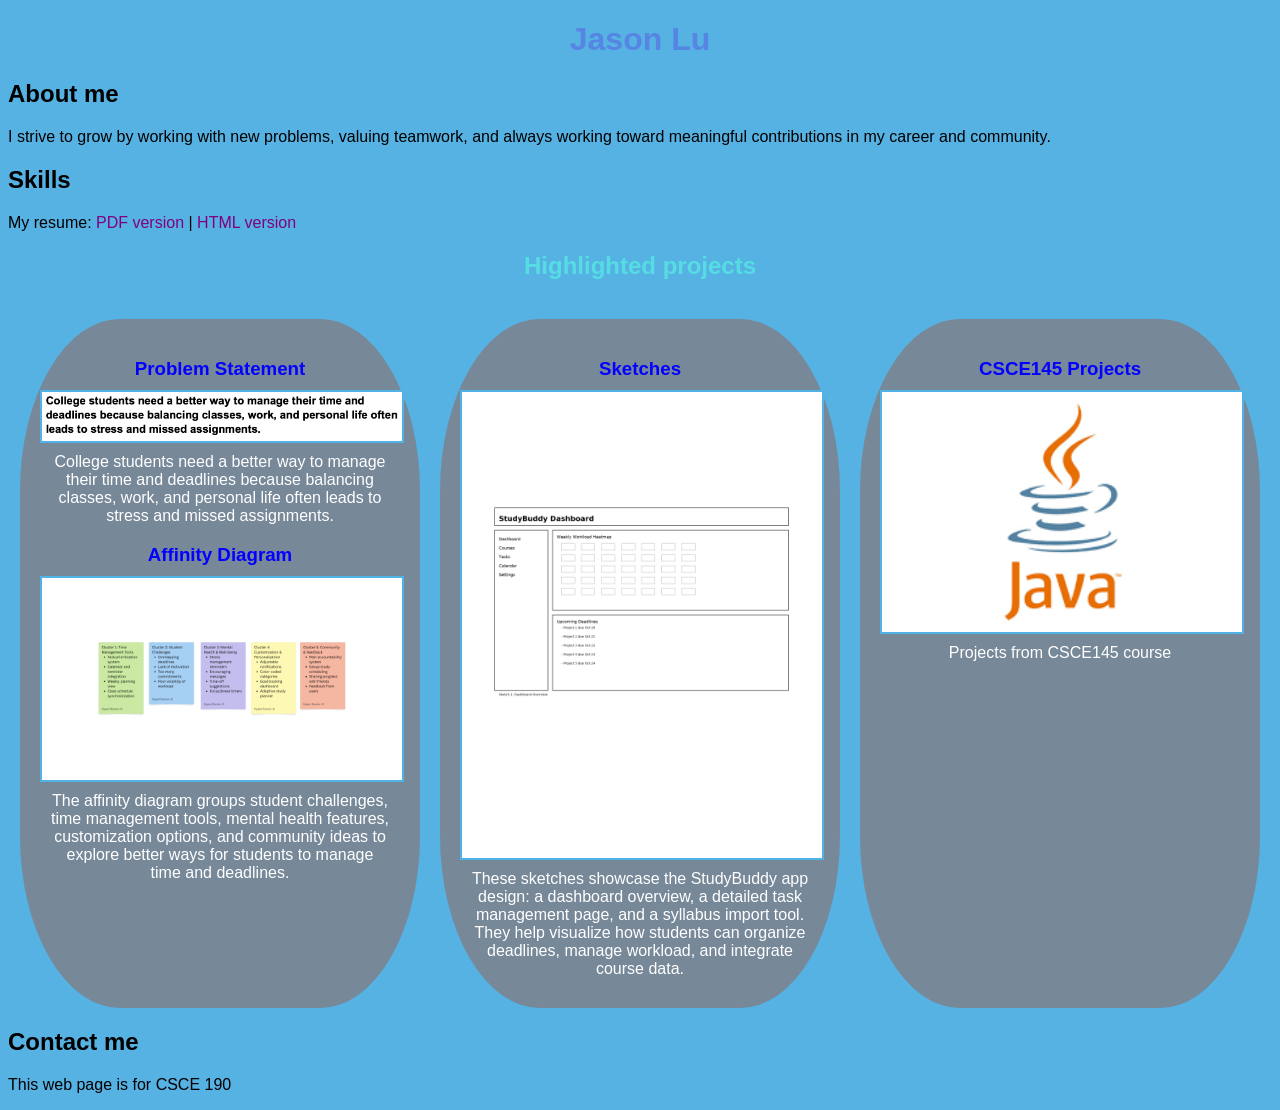
<file: index.html>
<!DOCTYPE html>
<html>
    <head>
        <title>CSCE 190: Jason Lu</title>
        <link rel="stylesheet" href="styles.css">
    </head>
    <body>
        <h1>Jason Lu</h1>
        <div class="about">
            <h2>About me</h2>
            <p>I strive to grow by working with new problems, valuing teamwork, and always working toward meaningful contributions in my career and community.</p>
        </div>
        <div class="skills">
            <h2>Skills</h2>
            <span>
                My resume: <a href="files/Resume.pdf">PDF version</a> 
                | <a href="resume.html">HTML version</a>
            </span>
        </div>
        <div class="projects">
            <h2>Highlighted projects</h2>
                <section class="project">
                    <a href="files/Statement.pdf"><h3>Problem Statement</h3></a>
                    <a href="files/Statement.pdf"><img src="images/Statement.png"></a>
                    <p>College students need a better way to manage their time and deadlines because balancing classes, work, and personal life often leads to stress and missed assignments.</p>
                    <a href="files/Problem Statement Clusters.pdf"><h3>Affinity Diagram</h3></a>
                    <a href="files/Problem Statement Clusters.pdf"><img src="images/Problem Statement Clusters.png"></a>
                    <p>The affinity diagram groups student challenges, time management tools, mental health features, customization options, and community ideas to explore better ways for students to manage time and deadlines.</p>
                </section>
        

            <!--Sketches Assignment-->
            <section class="project">
                <a href="files/Sketches_EXPANDED.pdf"><h3>Sketches</h3></a>
                <a href="files/Sketches_EXPANDED.pdf"><img src="images/Sketches_IMG.png"></a>
            <p>These sketches showcase the StudyBuddy app design: a dashboard overview, a detailed task management page, and a syllabus import tool. They help visualize how students can organize deadlines, manage workload, and integrate course data.</p>
            </section>
            
            <section class="project">
                    <a href="https://github.com/YuriKazo/CSCE145"><h3>CSCE145 Projects</h3></a>
                    <a href="https://github.com/YuriKazo/CSCE145"><img src="images/Java.png"></a>
            <p>Projects from CSCE145 course</p>
            </section>
        </div>
        <div class="contact">
            <h2>Contact me</h2>
        </div>
        <p>This web page is for CSCE 190</p>
    </body>
</html>
</file>
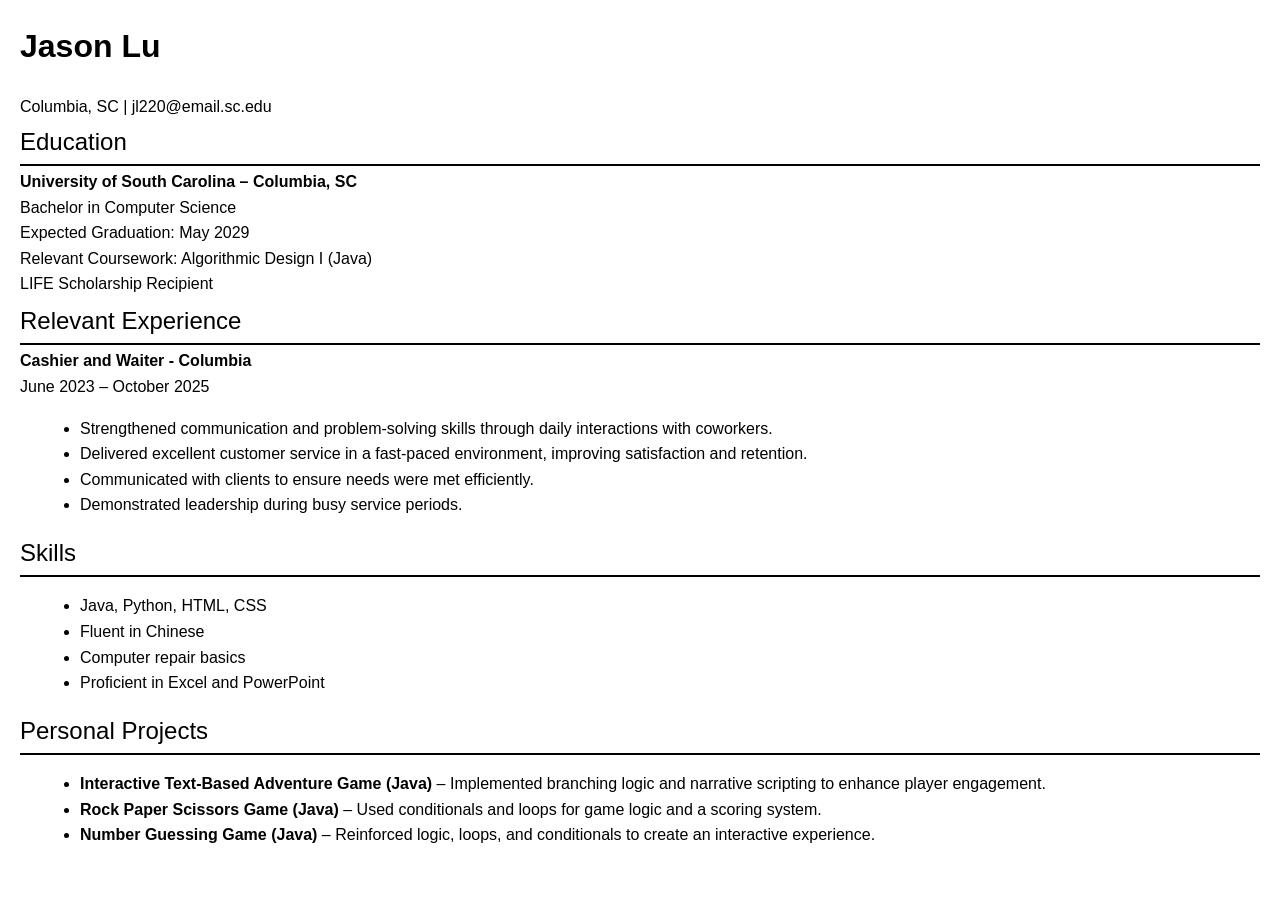
<file: resume.html>
<!DOCTYPE html>
<html lang="en">
<head>
  <meta charset="UTF-8">
  <meta name="viewport" content="width=device-width, initial-scale=1.0">

  <title>Jason Lu - Resume</title>
  <link rel="stylesheet" href="resume.css">
</head>
<body>
  <h1>Jason Lu</h1>
  <p>Columbia, SC | jl220@email.sc.edu</p>

  <div class="section">
    <div class="section-title">Education</div>
    <p><strong>University of South Carolina – Columbia, SC</strong><br>
    Bachelor in Computer Science<br>
    Expected Graduation: May 2029<br>
    Relevant Coursework: Algorithmic Design I (Java)<br>
    LIFE Scholarship Recipient</p>
  </div>

  <div class="section">
    <div class="section-title">Relevant Experience</div>
    <p><strong>Cashier and Waiter - Columbia</strong><br>
    June 2023 – October 2025</p>
    <ul>
      <li>Strengthened communication and problem-solving skills through daily interactions with coworkers.</li>
      <li>Delivered excellent customer service in a fast-paced environment, improving satisfaction and retention.</li>
      <li>Communicated with clients to ensure needs were met efficiently.</li>
      <li>Demonstrated leadership during busy service periods.</li>
    </ul>
  </div>

  <div class="section">
    <div class="section-title">Skills</div>
    <ul>
      <li>Java, Python, HTML, CSS</li>
      <li>Fluent in Chinese</li>
      <li>Computer repair basics</li>
      <li>Proficient in Excel and PowerPoint</li>
    </ul>
  </div>

  <div class="section">
    <div class="section-title">Personal Projects</div>
    <ul>
      <li><strong>Interactive Text-Based Adventure Game (Java)</strong> – Implemented branching logic and narrative scripting to enhance player engagement.</li>
      <li><strong>Rock Paper Scissors Game (Java)</strong> – Used conditionals and loops for game logic and a scoring system.</li>
      <li><strong>Number Guessing Game (Java)</strong> – Reinforced logic, loops, and conditionals to create an interactive experience.</li>
    </ul>
  </div>
</body>
</html>
</file>
<file: styles.css>
body {
    background: #56B2E3;
    font-family: Arial, Helvetica, sans-serif;
}

h1 {
    color: #5685E3;
    text-align: center;
}

.projects {
    display: flex;
    flex-wrap: wrap;
    justify-content: center; 
    gap: 20px; 
}

.projects h2 {
    width: 100%;
    text-align: center;
    color: #56DCE3;
}

.project {
    flex: 1 1 300px; 
    max-width: 400px; 
    background: lightslategray;
    border-radius: 25%;
    padding: 20px;
    box-sizing: border-box;
    text-align: center;
}

.project h3 {
    color: #0400ff;
    margin-bottom: 10px;
}

.project img {
    width: 100%;
    height: auto;
    border: 2px solid rgb(81, 178, 231);
    margin: 10px 0;
    display: block;
}

.project p {
    text-align: center;
    margin: 10px;
    color: white;
}

a {
    text-decoration: none;
    color: purple;
}
</file>
<file: resume.css>
body {
  font-family: Arial, sans-serif;
  margin: 20px;
  line-height: 1.6;
  color: #000000;
}

h1, h2 {
  color: #000000;
}

.section {
  margin-bottom: 5px;
}

.section-title {
  font-size: 1.5em;
  border-bottom: 2px solid #000000;
  padding-bottom: 3px;
  margin-bottom: 3px;
}

ul {
  list-style-type: disc;
  margin-left: 20px;
}

p {
  margin-top: 3px;
  margin-bottom: 3px;
}
</file>
